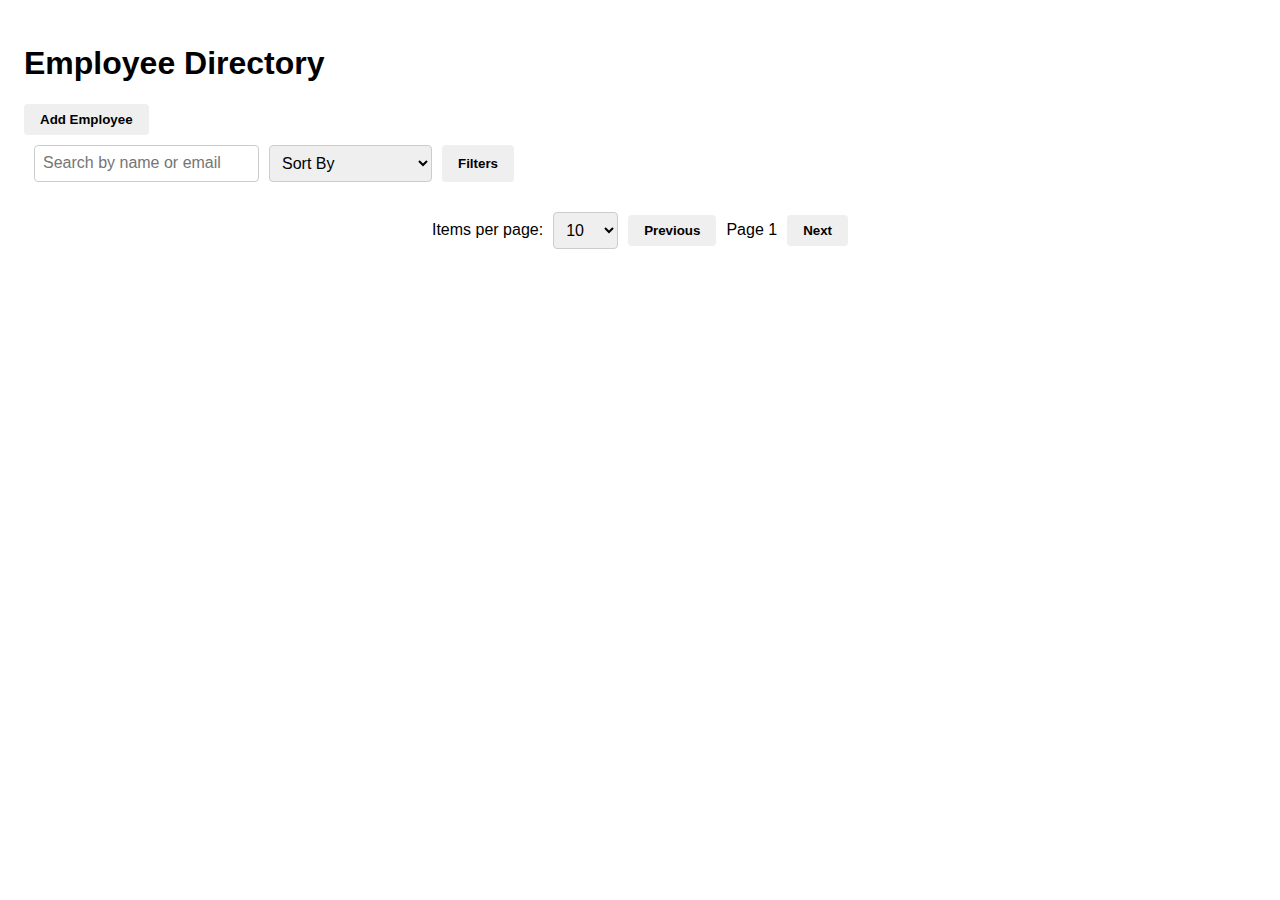
<file: index.html>
<!-- <!DOCTYPE html>
<html lang="en">
<head>
  <meta charset="UTF-8" />
  <title>Employee Directory</title>
  <link rel="stylesheet" href="public/css/styles.css" />
</head>
<body>
  <header>
    <h1>Employee Directory</h1>
  </header>

  <main>
    <div class="employee-grid">
      <div class="employee-card">
        <h3>Alice Smith</h3>
        <p>Email: alice@example.com</p>
        <p>Department: HR</p>
        <p>Role: Manager</p>
        <button>Edit</button>
        <button>Delete</button>
      </div>

      <div class="employee-card">
        <h3>Bob Johnson</h3>
        <p>Email: bob@example.com</p>
        <p>Department: IT</p>
        <p>Role: Developer</p>
        <button>Edit</button>
        <button>Delete</button>
      </div>
    </div>
  </main>

  <script src="public/js/app.js"></script>
</body>
</html> -->

<!DOCTYPE html>
<html lang="en">
<head>
  <meta charset="UTF-8" />
  <title>Employee Directory</title>
  <link rel="stylesheet" href="public/css/styles.css" />
</head>
<body>
  <header>
    <h1>Employee Directory</h1>
    <a href="form.html"><button>Add Employee</button></a>
  </header>

  <main>

    <div class="toolbar">
  <input type="text" id="searchInput" placeholder="Search by name or email" />

  <select id="sortSelect">
    <option value="">Sort By</option>
    <option value="firstName-asc">First Name (A-Z)</option>
    <option value="firstName-desc">First Name (Z-A)</option>
    <option value="department-asc">Department (A-Z)</option>
    <option value="department-desc">Department (Z-A)</option>
  </select>

  <button id="filterToggleBtn">Filters</button>
</div>

<!-- Filter Panel -->
<div id="filterPanel" class="filter-panel hidden">
  <h3>Filters</h3>
  <label>
    First Name:
    <input type="text" id="filterFirstName" />
  </label>
  <label>
    Department:
    <input type="text" id="filterDepartment" />
  </label>
  <label>
    Role:
    <input type="text" id="filterRole" />
  </label>
  <button id="applyFiltersBtn">Apply Filters</button>
  <button id="clearFiltersBtn">Clear</button>
</div>

    <!-- This is where employee cards will be injected -->
    <div id="employeeContainer" class="employee-grid"></div>

    <div class="pagination-controls">
  <label for="itemsPerPage">Items per page:</label>
  <select id="itemsPerPage">
    <option value="10">10</option>
    <option value="25">25</option>
    <option value="50">50</option>
    <option value="100">100</option>
  </select>

  <button id="prevPage">Previous</button>
  <span id="pageIndicator">Page 1</span>
  <button id="nextPage">Next</button>
</div>

  </main>

  <script src="public/js/app.js"></script>
</body>
</html>
</file>
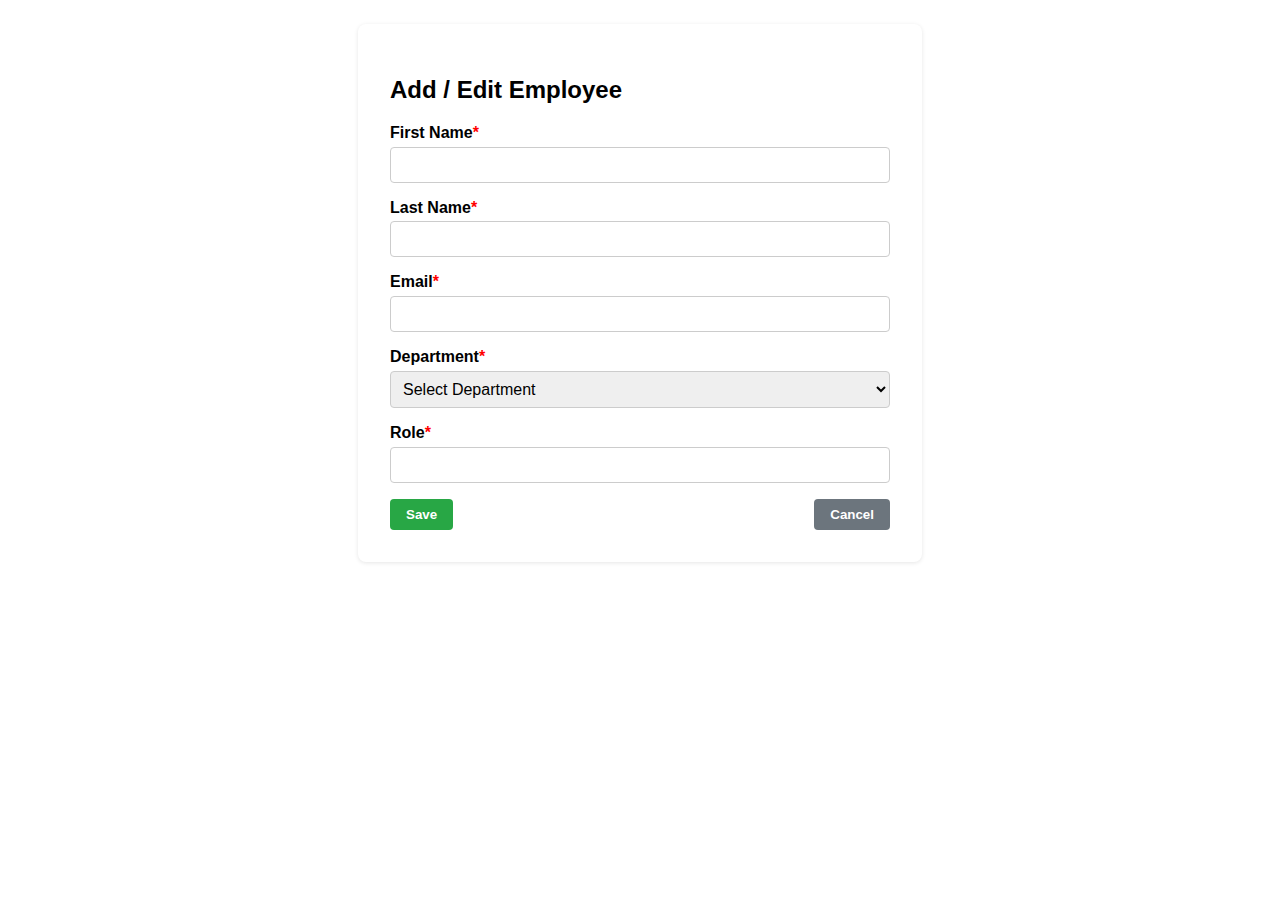
<file: form.html>
<!DOCTYPE html>
<html lang="en">
<head>
  <meta charset="UTF-8" />
  <title>Add/Edit Employee</title>
  <link rel="stylesheet" href="public/css/styles.css" />
</head>
<body>
  <div class="form-container">
    <h2>Add / Edit Employee</h2>

    <form id="employeeForm" onsubmit="return false;">
      <div class="form-group">
        <label for="firstName">First Name<span class="required">*</span></label>
        <input type="text" id="firstName" name="firstName" required />
      </div>

      <div class="form-group">
        <label for="lastName">Last Name<span class="required">*</span></label>
        <input type="text" id="lastName" name="lastName" required />
      </div>

      <div class="form-group">
        <label for="email">Email<span class="required">*</span></label>
        <input type="email" id="email" name="email" required />
      </div>

      <div class="form-group">
        <label for="department">Department<span class="required">*</span></label>
        <select id="department" name="department" required>
          <option value="">Select Department</option>
          <option value="HR">HR</option>
          <option value="IT">IT</option>
          <option value="Finance">Finance</option>
          <option value="Marketing">Marketing</option>
        </select>
      </div>

      <div class="form-group">
        <label for="role">Role<span class="required">*</span></label>
        <input type="text" id="role" name="role" required />
      </div>

      <div class="form-actions">
        <button type="submit" id="submitBtn">Save</button>
        <button type="button" onclick="window.history.back();">Cancel</button>
      </div>
    </form>
  </div>

  <script type="module" src="public/js/app.js"></script>
</body>
</html>
</file>
<file: public/css/styles.css>
body {
  font-family: Arial, sans-serif;
  padding: 1rem;
}
.employee-grid {
  display: flex;
  flex-wrap: wrap;
  gap: 1rem;
}
.employee-card {
  background: #f2f2f2;
  padding: 1rem;
  border-radius: 8px;
  width: 250px;
}



.form-container {
  max-width: 500px;
  margin: 0 auto;
  padding: 2rem;
  background: #fff;
  border-radius: 8px;
  box-shadow: 0 1px 4px rgba(0,0,0,0.1);
}

.form-group {
  margin-bottom: 1rem;
  display: flex;
  flex-direction: column;
}

.form-group label {
  font-weight: bold;
  margin-bottom: 0.3rem;
}

.required {
  color: red;
}

input, select {
  padding: 0.5rem;
  font-size: 1rem;
  border-radius: 4px;
  border: 1px solid #ccc;
}

.form-actions {
  display: flex;
  justify-content: space-between;
  margin-top: 1rem;
}

button {
  padding: 0.5rem 1rem;
  border: none;
  font-weight: bold;
  border-radius: 4px;
  cursor: pointer;
}

#submitBtn {
  background-color: #28a745;
  color: white;
}

button[type="button"] {
  background-color: #6c757d;
  color: white;
}






.toolbar {
  display: flex;
  gap: 10px;
  margin: 10px;
  flex-wrap: wrap;
}

.filter-panel {
  border: 1px solid #ccc;
  padding: 10px;
  margin: 10px;
  max-width: 300px;
  display: flex;
  flex-direction: column;
}

.hidden {
  display: none;
}






.pagination-controls {
  margin-top: 20px;
  display: flex;
  align-items: center;
  gap: 10px;
  flex-wrap: wrap;
  justify-content: center;
}
</file>
